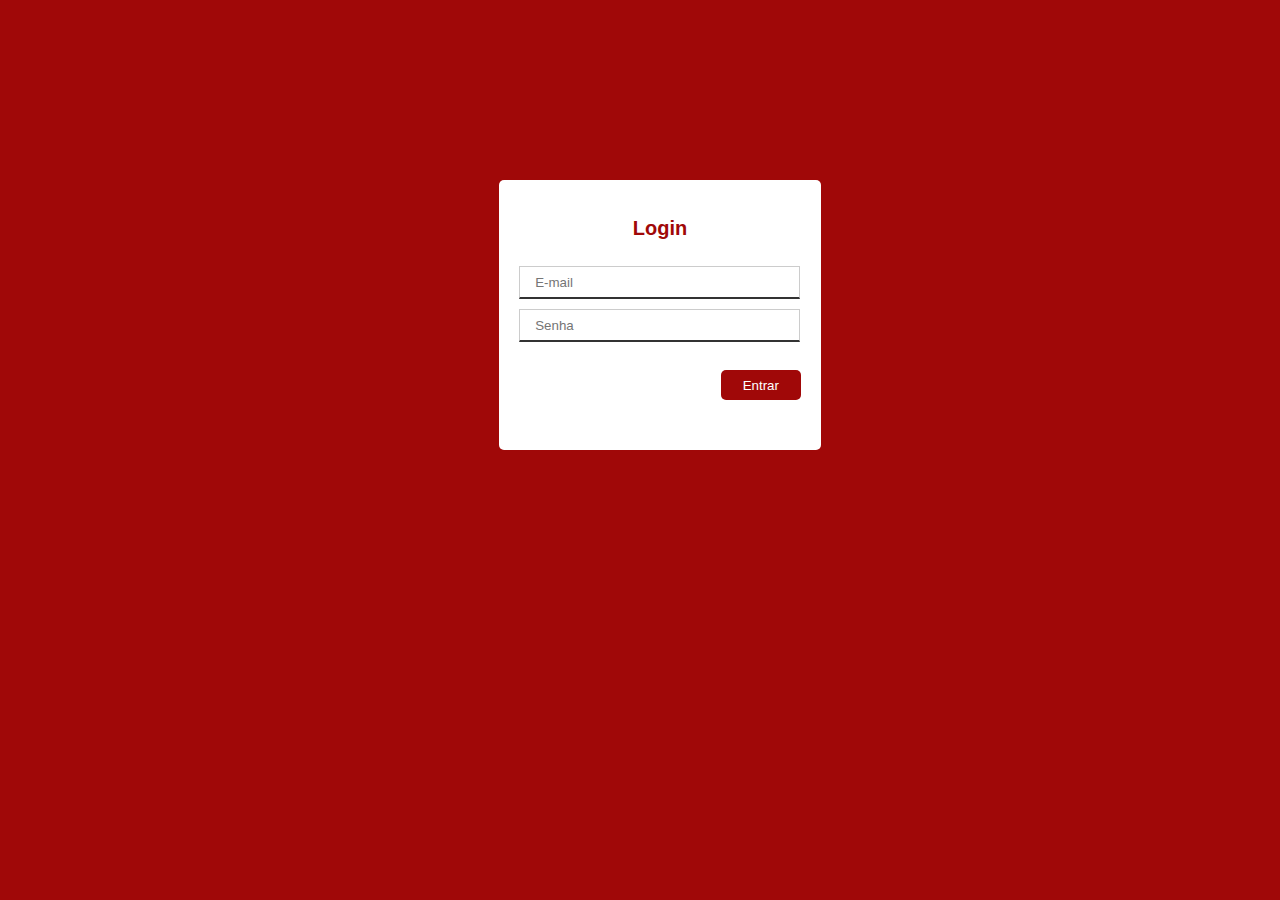
<file: Web/index.html>
<!DOCTYPE html>
<html lang="pt-BR">
<head>
    <meta charset="UTF-8">
    <meta name="viewport" content="width=device-width, initial-scale=1.0">
    <title>Projeto</title>
    <link rel="stylesheet" href="css/style.css">
    <script type="text/javascript" src="js/script.js"></script> 
</head>
<body style="background:#a00808;">
    
    <div id="login">
        <h4 class="titulo"><b>Login</b></h4>
        <input id="email" class="credenciais" type="email" placeholder="E-mail">
        <input id="senha" class="credenciais" type="password" placeholder="Senha">
        <br>
        <button id="entrar" class="btn" onclick="Login();">Entrar</button>
    </div>
    
</body>
</html>
</file>
<file: Web/css/style.css>
.credenciais{
    width: 92%;
    height: 30px;
    display: block;
    padding: 0px 5px 0px 15px;
    margin: 0px 0px 10px 0px;
    border: 1px solid #CCC;
    border-bottom: 2px solid #333;
}

.btn{
    width: 80px;
    height: 30px;
    background: #a00808;
    color: #FFFFFF;
    border: none;
    border-radius: 5px;
    cursor: pointer;
    float: right;
}

.btn:hover{
    background: #ff0000;
}

.titulo{
    font-size: 20px;
    font-family: Haettenschweiler, 'Arial Narrow Bold', sans-serif;
    color: #a00808;
    text-align: center;
}

#login{
    width: 22%;
    height: 250px;
    background: #FFFFFF;
    padding: 10px 20px;
    border-radius: 5px;
    position: absolute;
    top: 20%;
    left: 39%;
}
</file>
